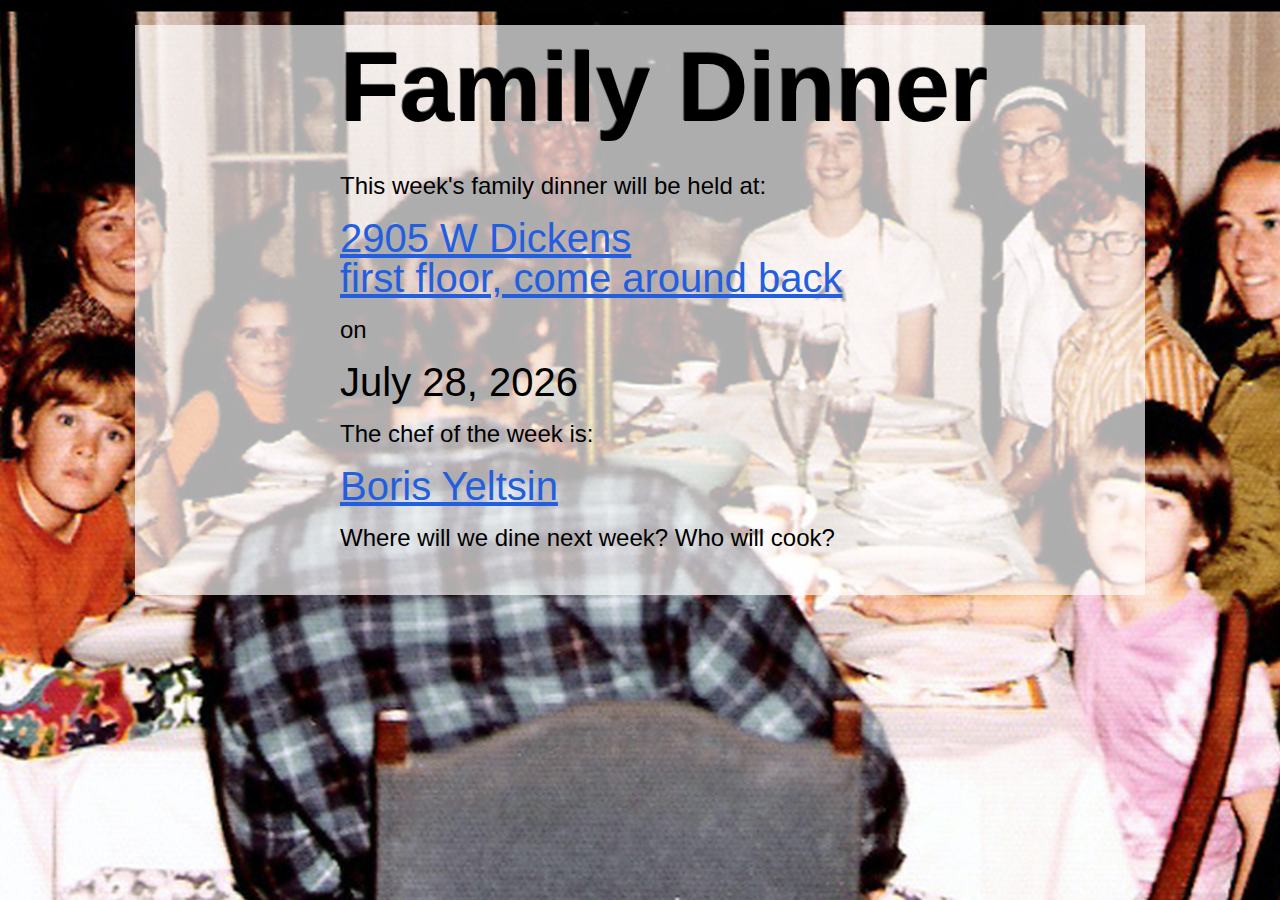
<file: index.html>
<!DOCTYPE html>
<html lang="en">
<head>
<meta charset="utf-8" />
<meta name="description" content="A weekly meal among family." />
<title>Family Dinner</title>
<link rel="stylesheet" type="text/css" href="style.css" />
<!--[if IE]>
<script src="http://html5shiv.googlecode.com/svn/trunk/html5.js"></script>
<![endif]-->
</head>

<body>

<div id="container">

<h1>Family Dinner</h1>

<p>This week's family dinner will be held at:</p>
<div id="loc">
<a href="http://goo.gl/maps/R69Y" target="_blank">2905 W Dickens<br>first floor, come around back</a>
</div>

<p>on</p>

<div id="date">
<script type="text/javascript" src="scripts/date.js"></script>
<script type="text/javascript">
var d=Date.today().wednesday().addDays(-1).toString('MMMM d, yyyy');

document.write(d);
</script>
</div>
<p>The chef of the week is:</p>
<div id="chef"><a href="http://upload.wikimedia.org/wikipedia/commons/1/16/Boris_Yeltsin-1.jpg" target="_blank">Boris Yeltsin</a></div>


<p>Where will we dine next week? Who will cook?</p>



<!--<p id="credit">Photo courtesy of <a href="http://www.flickr.com/photos/denverjeffrey/3253911983/sizes/o/in/photostream/" target="_blank">Jeffrey Beall</a></p>-->
</div>

</body>
</html>
</file>
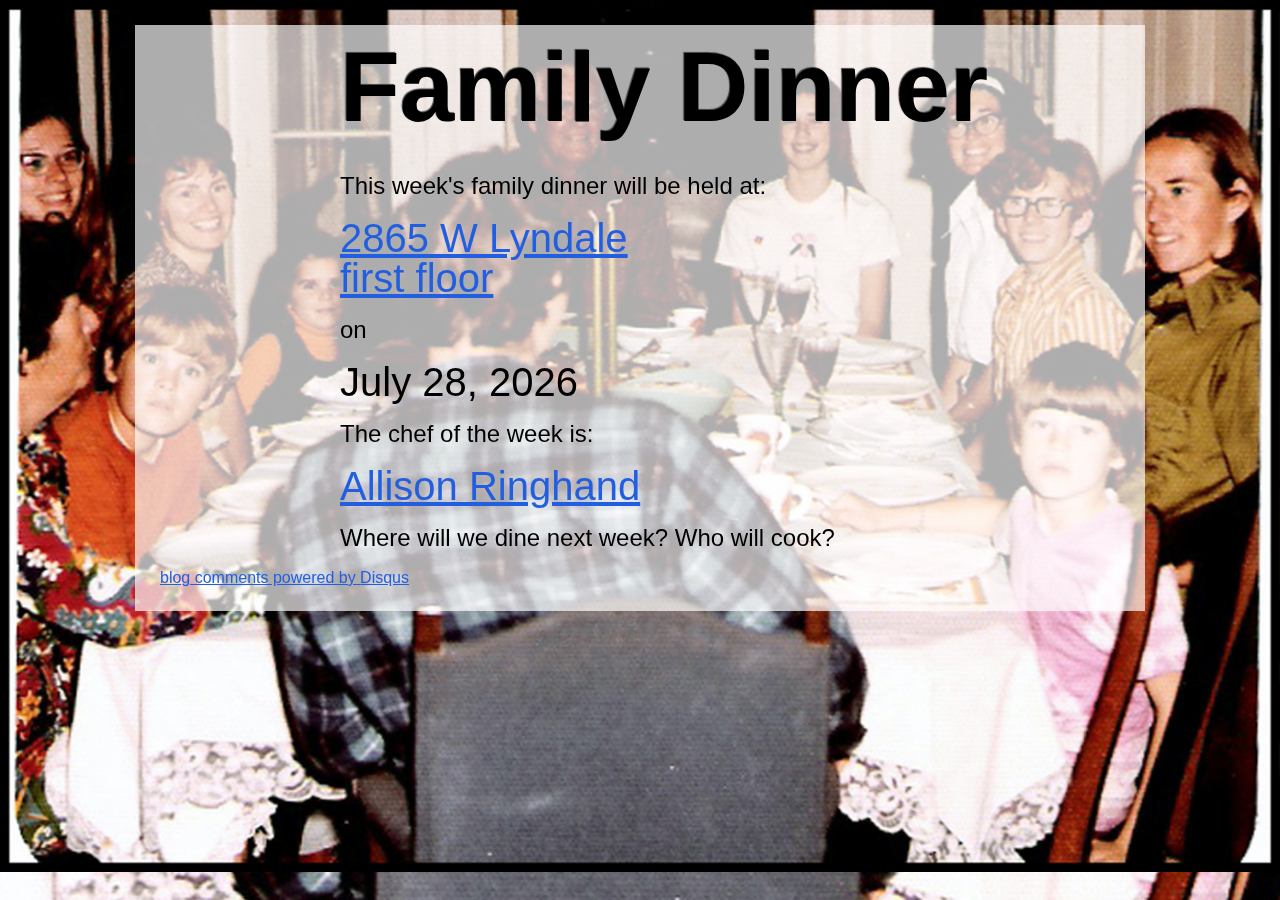
<file: beep.html>
<!DOCTYPE html>
<html lang="en">
<head>
<meta charset="utf-8" />
<meta name="description" content="A weekly meal among family." />
<title>Family Dinner</title>
<link rel="stylesheet" type="text/css" href="style.css" />
<!--[if IE]>
<script src="http://html5shiv.googlecode.com/svn/trunk/html5.js"></script>
<![endif]-->
</head>

<body>
<img src="img/bg.jpg" />

<div id="container">

<h1>Family Dinner</h1>

<p>This week's family dinner will be held at:</p>
<div id="loc">
<a href="http://maps.google.com/maps?f=q&source=s_q&hl=en&geocode=&q=2865+w+lyndale&aq=&sll=41.922062,-87.690575&sspn=0.003209,0.00736&ie=UTF8&hq=&hnear=2865+W+Lyndale+St,+Chicago,+Illinois+60647&z=16" target="_blank">2865 W Lyndale<br>first floor</a>
</div>

<p>on</p>

<div id="date">
<script type="text/javascript" src="scripts/date.js"></script>
<script type="text/javascript">
var d=Date.today().wednesday().addDays(-1).toString('MMMM d, yyyy');

document.write(d);
</script>
</div>
<p>The chef of the week is:</p>
<div id="chef"><a href="http://www.facebook.com/profile.php?id=2911418" target="_blank">Allison Ringhand</a></div>


<p>Where will we dine next week? Who will cook?</p>

<div id="disqus_thread"></div>
<script type="text/javascript">
    /* * * CONFIGURATION VARIABLES: EDIT BEFORE PASTING INTO YOUR WEBPAGE * * */
    var disqus_shortname = 'famdinner'; 
    var disqus_identifier = '<? php echo $29055661; ?>';
    var disqus_url = 'http://famdinner.appspot.com';

    /* * * DON'T EDIT BELOW THIS LINE * * */
    (function() {
        var dsq = document.createElement('script'); dsq.type = 'text/javascript'; dsq.async = true;
        dsq.src = 'http://' + disqus_shortname + '.disqus.com/embed.js';
        (document.getElementsByTagName('head')[0] || document.getElementsByTagName('body')[0]).appendChild(dsq);
    })();
</script>
<noscript>Please enable JavaScript to view the <a href="http://disqus.com/?ref_noscript">comments powered by Disqus.</a></noscript>
<a href="http://disqus.com" class="dsq-brlink">blog comments powered by <span class="logo-disqus">Disqus</span></a>

<!--<p id="credit">Photo courtesy of <a href="http://www.flickr.com/photos/denverjeffrey/3253911983/sizes/o/in/photostream/" target="_blank">Jeffrey Beall</a></p>-->

</div>

<script type="text/javascript">
    /* * * CONFIGURATION VARIABLES: EDIT BEFORE PASTING INTO YOUR WEBPAGE * * */
    var disqus_shortname = 'famdinner'; // required: replace example with your forum shortname

    /* * * DON'T EDIT BELOW THIS LINE * * */
    (function () {
        var s = document.createElement('script'); s.async = true;
        s.type = 'text/javascript';
        s.src = 'http://' + disqus_shortname + '.disqus.com/count.js';
        (document.getElementsByTagName('HEAD')[0] || document.getElementsByTagName('BODY')[0]).appendChild(s);
    }());
</script>

</body>
</html>
</file>
<file: style.css>
/*------------------------------------*\
  RESET
\*------------------------------------*/

html,body,div,span,applet,object,iframe,
h1,h2,h3,h4,h5,h6,p,blockquote,pre,
a,abbr,acronym,address,big,cite,code,
del,dfn,em,img,ins,kbd,q,s,samp,
small,strike,strong,sub,sup,tt,var,
b,u,i,center,
dl,dt,dd,ol,ul,li,
fieldset,form,label,legend,
table,caption,tbody,tfoot,thead,tr,th,td,
article,aside,canvas,details,figcaption,figure,
footer,header,hgroup,menu,nav,section,summary,
time,mark,audio,video{
  margin:0;
  padding:0;
  border:0;
  outline:0;
  font-size:100%;
  font:inherit;
  vertical-align:baseline;
}
/* HTML5 display-role reset for older browsers */
article,aside,details,figcaption,figure,
footer,header,hgroup,menu,nav,section{
  display:block;
}
body{
  line-height:1;
}
ol,ul{
  list-style:none;
}
blockquote,q{
  quotes:none;
}
blockquote:before,blockquote:after,
q:before,q:after{
  content:'';
  content:none;
}

del{
  text-decoration:line-through;
}

table{
  border-collapse:collapse;
  border-spacing:0;
}

/*------------------------------------*\
  MAIN
\*------------------------------------*/

body {
	font-family: Helvetica,Arial,Lucida Grande,sans-serif;
	background: url(img/bg.jpg) no-repeat center top transparent scroll;
	
}

#container {
	width: 960px;
	height: 100%;
	margin-top: 25px;
	margin-bottom: 25px;
	margin-left: auto;
	margin-right: auto;
	background-image: url('img/shade.png');
	padding: 25px;
}

h1 {
	font-size: 98px;
	line-height: 74px;
	font-weight: bold;
	text-shadow: #404040 -1px -1px 1px;
	margin-left: 180px;
	margin-bottom: 50px;
}

p {
	margin: 20px 20px 20px 180px;
	font-size:24px;
}

a, a:visited {
	color: #225FE0;
}

a:hover {
	color: #F19113;
}

#loc {
	margin-left: 180px;
	font-size: 40px;
}

#date {
	margin-left: 180px;
	font-size: 40px;
	
}

#chef {
	margin-left: 180px;
	font-size: 40px;	
}

#credit {
	font-size: 10px;
}

#map {
	margin-left:180px;
}

img {
	position:fixed;
	top:0;
	left:0;
	z-index: -5;
	width:100%;

}

#poopbox {
	margin-left:180px;
	font=size:100px;
}
</file>
